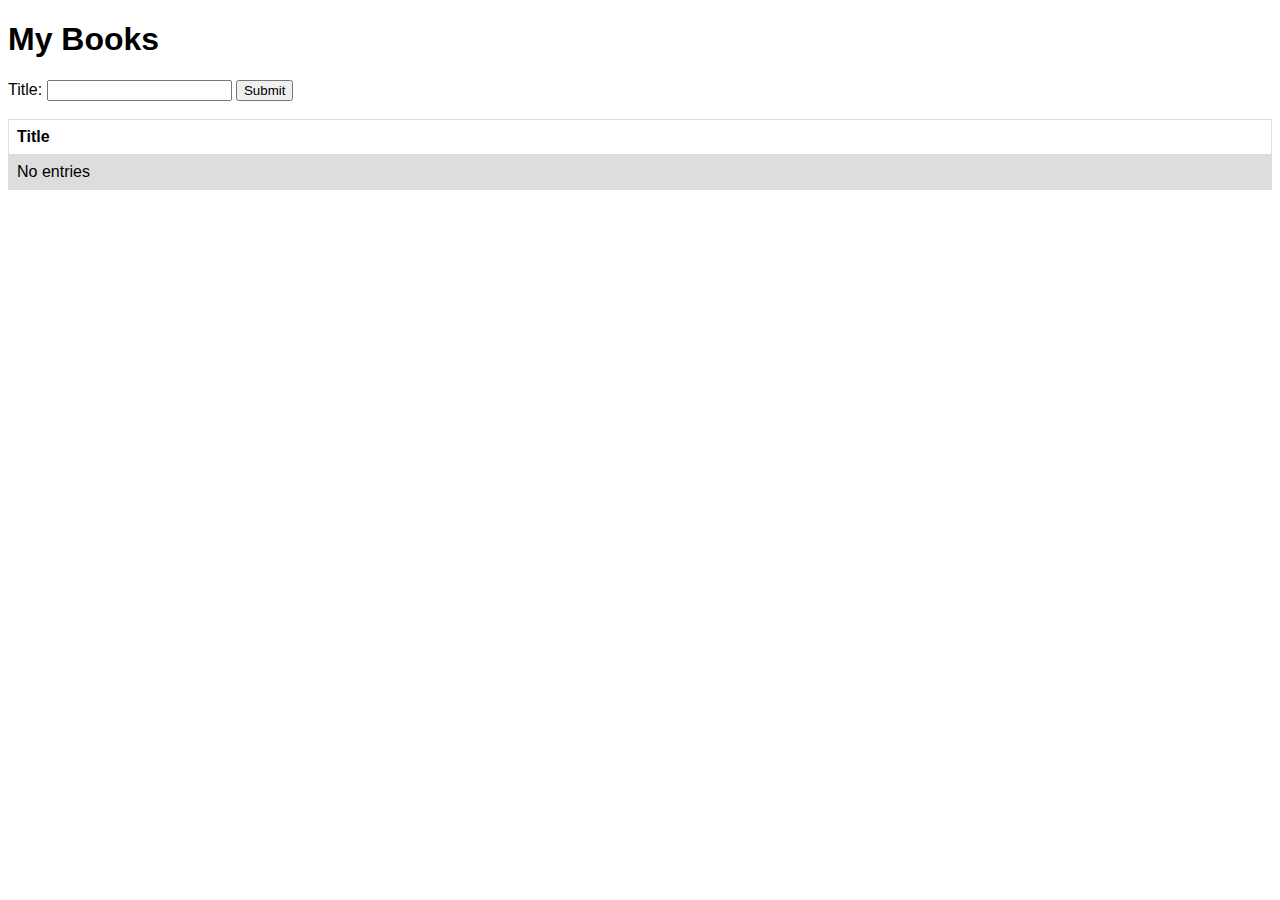
<file: index.html>
<!DOCTYPE html>
<html>
  
  <head>
    <title>BookClub</title>
    <meta content="text/html;charset=utf-8" http-equiv="Content-Type">
    <link rel="stylesheet" type="text/css" href="styles.css">
    <script type="text/javascript" src="script.js"></script> 
  </head>
  
  <body>
    <h1>My Books</h1>

    <form method="GET">
    Title: <input type="text" name="title" value="" id="title">
      <button class="smallButton" id="submitBtn">Submit</button>
    </form> 

    <br>
    <table>
      <tr>
        <th>Title</th>
      </tr>
      <tr>
        <td>No entries</td>
      </tr>
    </table>
    
</body>
</html>
</file>
<file: styles.css>
table {
  font-family: arial, sans-serif;
  border-collapse: collapse;
  width: 100%;
}

h1 {
  font-family: arial, sans-serif;
}

form {
  font-family: arial, sans-serif;
}

td, th {
  border: 1px solid #dddddd;
  text-align: left;
  padding: 8px;
}

tr:nth-child(even) {
  background-color: #dddddd;
}

.smallButton {
  font-family: arial, sans-serif;
}
</file>
